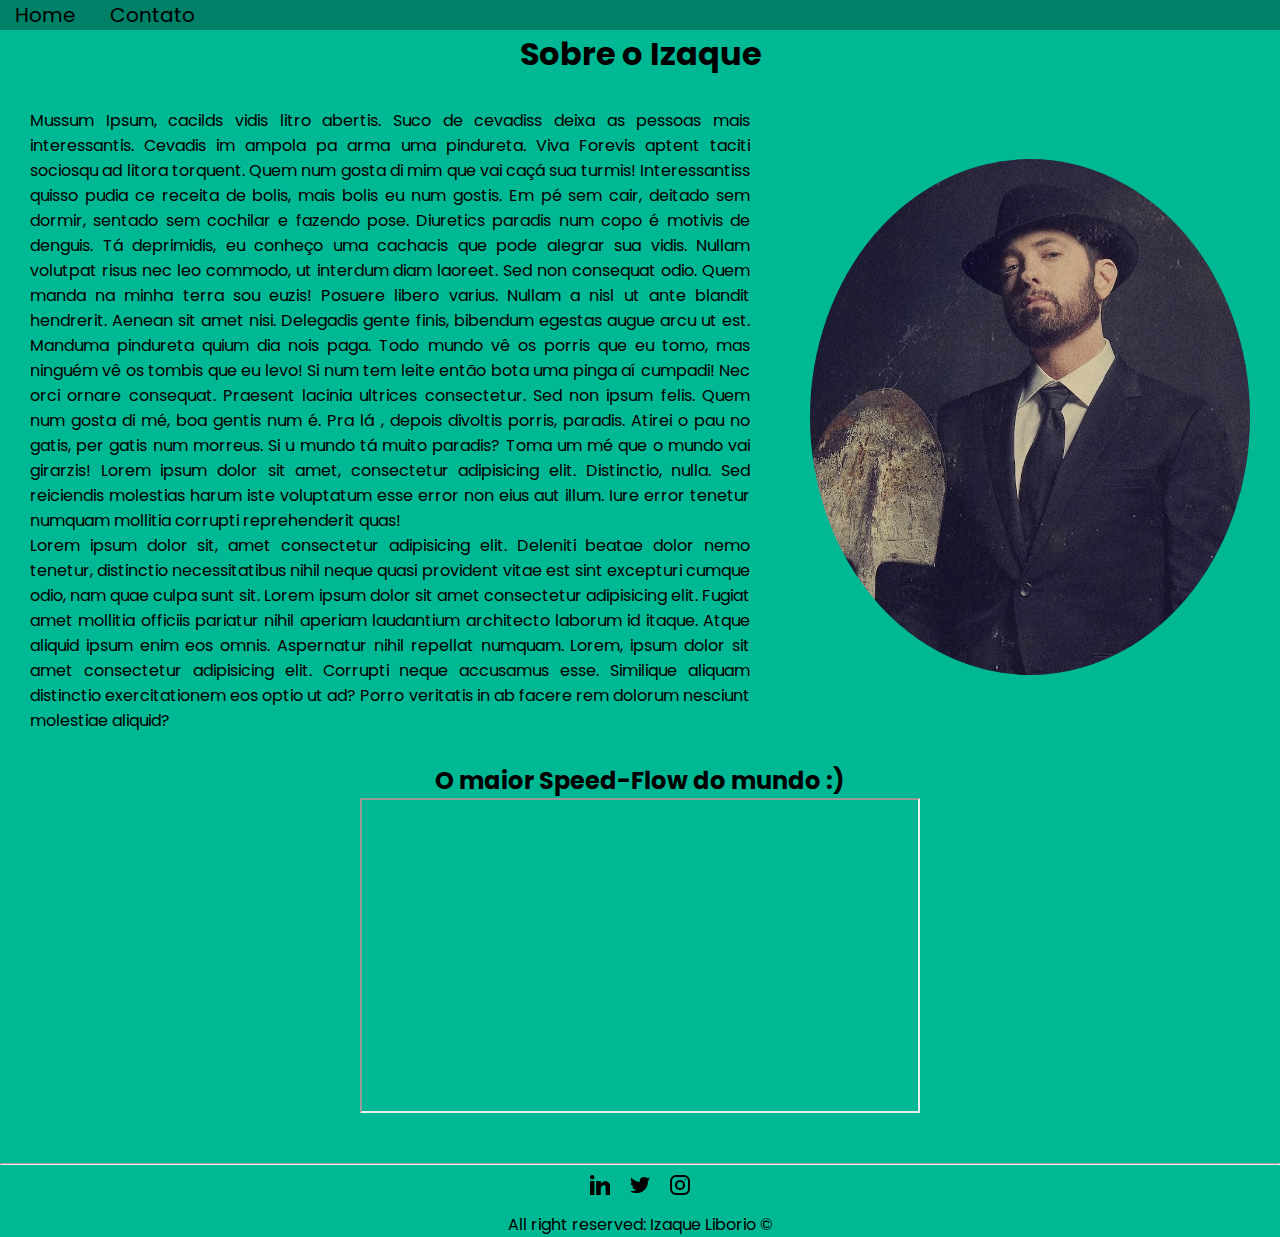
<file: index.html>
<!DOCTYPE html>
<html lang="pt-br">
<head> 
    <meta charset="UTF-8">
    <meta http-equiv="X-UA-Compatible" content="IE=edge">
    <meta name="viewport" content="width=device-width, initial-scale=1.0">
    <title>Meu Perfil</title>
    <link rel="stylesheet" href="assets/css/style.css">
  </head> 
<body>
    <div class="menu-style">
    <ul id="menu">
        <li>                    <!--o target="blank" faz com que abra uma nova aba após o clique no link-->
            <a href="index.html" target="blank">Home</a>
        </li>
        <li>
            <a href="Contato.html" target="blank">Contato</a>
        </li>
    </div>
    </ul>
    <h1 class="center">Sobre o Izaque</h1>  <!-- só pode ter 1 h1, pois caso contrario ira confunfir o navegador -->
    
    <div class="container">
        <div class="p-30">
            <p class="justify tamanho">Mussum Ipsum, cacilds vidis litro abertis. Suco de cevadiss deixa as pessoas mais interessantis. Cevadis im ampola pa arma uma pindureta. Viva Forevis aptent taciti sociosqu ad litora torquent. Quem num gosta di mim que vai caçá sua turmis!

                Interessantiss quisso pudia ce receita de bolis, mais bolis eu num gostis. Em pé sem cair, deitado sem dormir, sentado sem cochilar e fazendo pose. Diuretics paradis num copo é motivis de denguis. Tá deprimidis, eu conheço uma cachacis que pode alegrar sua vidis.
                
                Nullam volutpat risus nec leo commodo, ut interdum diam laoreet. Sed non consequat odio. Quem manda na minha terra sou euzis! Posuere libero varius. Nullam a nisl ut ante blandit hendrerit. Aenean sit amet nisi. Delegadis gente finis, bibendum egestas augue arcu ut est.
                    
                Manduma pindureta quium dia nois paga. Todo mundo vê os porris que eu tomo, mas ninguém vê os tombis que eu levo! Si num tem leite então bota uma pinga aí cumpadi! Nec orci ornare consequat. Praesent lacinia ultrices consectetur. Sed non ipsum felis.
                
                Quem num gosta di mé, boa gentis num é. Pra lá , depois divoltis porris, paradis. Atirei o pau no gatis, per gatis num morreus. Si u mundo tá muito paradis? Toma um mé que o mundo vai girarzis! Lorem ipsum dolor sit amet, consectetur adipisicing elit. Distinctio, nulla. Sed reiciendis molestias harum iste voluptatum esse error non eius aut illum. Iure error tenetur numquam mollitia corrupti reprehenderit quas!</p>
                <p class="justify">Lorem ipsum dolor sit, amet consectetur adipisicing elit. Deleniti beatae dolor nemo tenetur, distinctio necessitatibus nihil neque quasi provident vitae est sint excepturi cumque odio, nam quae culpa sunt sit. 
                    Lorem ipsum dolor sit amet consectetur adipisicing elit. Fugiat amet mollitia officiis pariatur nihil aperiam laudantium architecto laborum id itaque. Atque aliquid ipsum enim eos omnis. Aspernatur nihil repellat numquam.
                    Lorem, ipsum dolor sit amet consectetur adipisicing elit. Corrupti neque accusamus esse. Similique aliquam distinctio exercitationem eos optio ut ad? Porro veritatis in ab facere rem dolorum nesciunt molestiae aliquid?
                </p>
        </div>

        <div>
         <!-- Sempre colocar a extensão do arquivo para evitar erros-->
         <img class="br-50 wid p-30" src="assets/img/eminem.jpg" alt="Minha foto"> 
        </div>
        
     </div>
     
        <h2 class="center">O maior Speed-Flow do mundo :)</h2>
        <div class="container mb-50">
            <!-- O iframe significa que o trecho é um pedaço, ou uma incorporação de outra página existente na web-->
        <iframe 
        width="560"     
        height="315" 
        src="https://www.youtube.com/embed/XbGs_qK2PQA?controls=0&amp;start=265" title="YouTube video player" 
        frameborder="10" 
        allow="accelerometer; autoplay; clipboard-write; encrypted-media; gyroscope; picture-in-picture" 
        allowfullscreen></iframe>
        </div>
        <hr> <!--separa as sessões com uma linha-->
        <footer>
            <div class="container">
                <a href="https://www.linkedin.com" target="blank">
                    <img class="tm-social-icon" src="assets/img/linkedin.png" alt="Linkedin logo">
                </a>

                <a href="https://twitter.com" target="blank">
                    <img class="tm-social-icon" src="assets/img/twitter.png" alt="Twitter logo">
                </a>
                
                <a href="https://instagram.com" target="blank">
                    <img class="tm-social-icon" src="assets/img/instagram.png" alt="Instagram logo">
                </a>
                
            </div>
            <p class="center"> 
                All right reserved: Izaque Liborio &copy <!--o &copy faz com que se gere o simbulo de copyright-->
            </p>
            
        </footer>
        
</body>
</html>
</file>
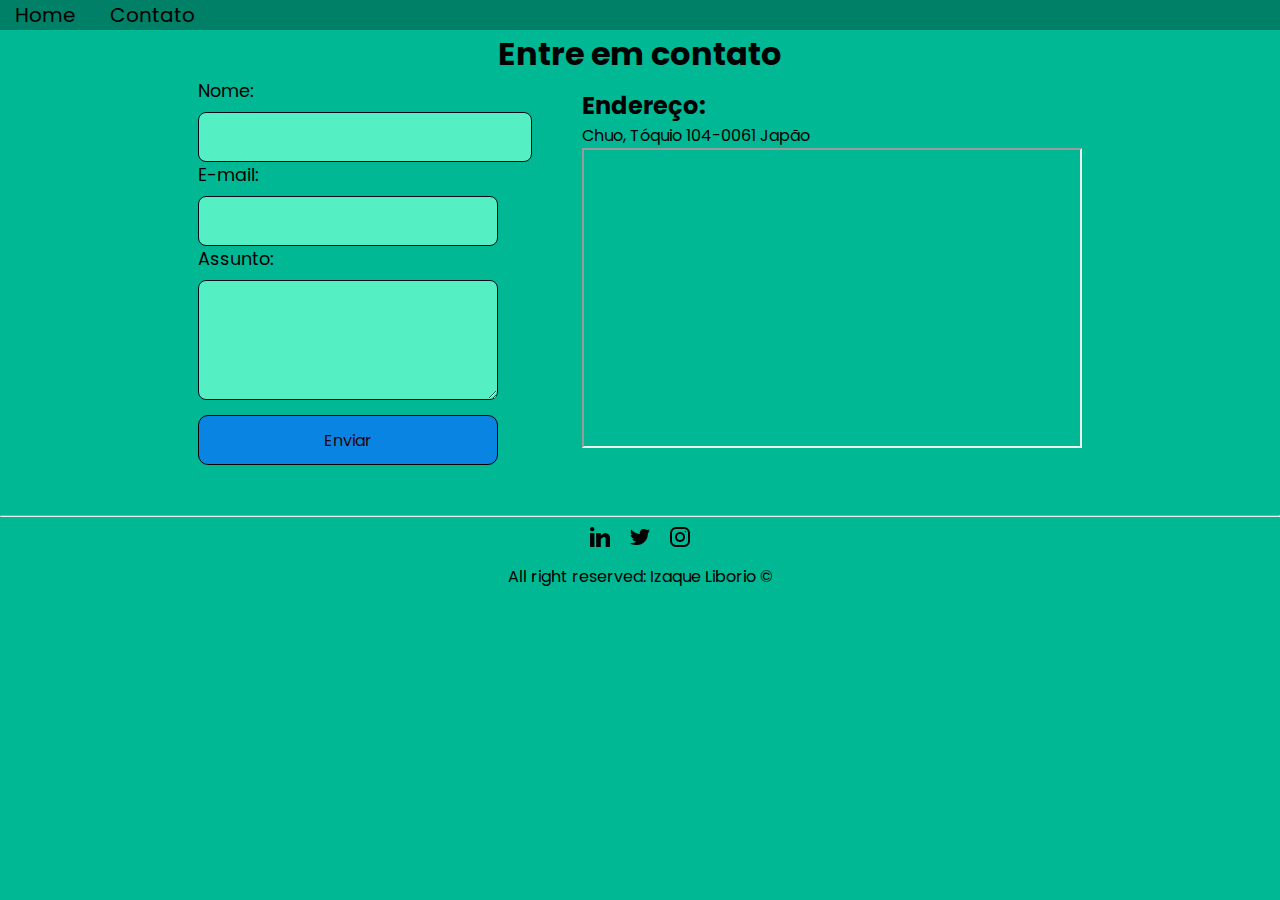
<file: Contato.html>
<!DOCTYPE html>
<html lang="pt-br">
<head>
    <meta charset="UTF-8">
    <meta http-equiv="X-UA-Compatible" content="IE=edge">
    <meta name="viewport" content="width=device-width, initial-scale=1.0">
    <title>Contato</title>
    <link rel="stylesheet" href="assets/css/style.css">
</head>
<body>
    <div class="menu-style">
        <ul id="menu">
            <li>                    <!--o target="blank" faz com que abra uma nova aba após o clique no link-->
                <a href="index.html" target="blank">Home</a>
            </li>
            <li>
                <a href="Contato.html" target="blank">Contato</a>
            </li>

        </ul>
    </div>
    <h1 class="center">Entre em contato</h1>

    <div class="container mb-50">
        
        <div class="form-title-text-style">
            <form action="">  
                <label for="nome">Nome:</label> <br>
                <input class="form-box-style" type="text" id="nome" onkeyup='validaNome()'> <!--For se referencia ao id passado em input, então tem que ser igual-->
                <div id='txtNome'></div>
                <p>
                <label for="email">E-mail:</label> <br>
                <input class="form-box-style-email" type="email" id="email" onkeyup='validaEmail()'>
                <div id='txtEmail'></div>
                <p>
                <label  for="assunto">Assunto:</label> <br>
                <textarea class="form-msg-style" name="assunto" id="assunto" cols="60" rows="10" onkeyup="validaAssunto()"></textarea>
                <div id='txtAssunto'></div>
                
                <button onclick="enviar()" class="botao-style">Enviar</button>
            </form>
        </div>

        <div class="ml-50">
            <h2>Endereço:</h2>

            <p>Chuo, Tóquio 104-0061 Japão</p>

            <iframe  src="https://www.google.com/maps/embed?pb=!1m18!1m12!1m3!1d12965.195325404151!2d139.7567843266073!3d35.669643215289405!2m3!1f0!2f0!3f0!3m2!1i1024!2i768!4f13.1!3m3!1m2!1s0x60188be701836fbb%3A0x604685b30ba99851!2zR2luemEsIENodW8sIFTDs3F1aW8gMTA0LTAwNjEsIEphcMOjbw!5e0!3m2!1spt-BR!2sbr!4v1618588578090!5m2!1spt-BR!2sbr" width="500" height="300" style="border:10;" allowfullscreen="" loading="lazy" onmousemove="mapaZoom()" onmouseout="mapaNormal()" id='mapa'></iframe>
        </div>

    </div>

    <hr> <!--separa as sessões com uma linha-->
        <footer>
            <div class="container">
                <a href="https://www.linkedin.com" target="blank">
                    <img class="tm-social-icon" src="assets/img/linkedin.png" alt="Linkedin logo">
                </a>

                <a href="https://twitter.com" target="blank">
                    <img class="tm-social-icon" src="assets/img/twitter.png" alt="Twitter logo">
                </a>
                
                <a href="https://instagram.com" target="blank">
                    <img class="tm-social-icon" src="assets/img/instagram.png" alt="Instagram logo">
                </a>
             </div>
            <p class="center"> 
                All right reserved: Izaque Liborio &copy <!--o &copy faz com que se gere o simbulo de copyright-->
            </p>
            
        </footer>   
    
        <script src="assets/js/script.js"></script>
    
</body>
</html>
</file>
<file: assets/css/style.css>
/*estilos da página index.html*/
@import url('https://fonts.googleapis.com/css2?family=Poppins:wght@200;300&display=swap');

/*reseta o padrão de fonte do navegador e coloca a estabelecida por mim*/
*{
    margin: 0;
    padding: 0;
    
    box-sizing: border-box;
    font-family: "Poppins", sans-serif;
}

/*define a cor do fundo da body, ou seja de toda a pagina*/
body {
    background:#00b894;
}
.center {
    text-align: center;
}

/*define a cor dos nomes dos formularios, nome, E-mail, Assunto*/
.form-title-text-style{
    font-size: 1.1rem;
    font-weight: 400;
    color: #000000;
    
}

.menu-style {
    background: #00352a6c;
    height: 30px;
}

.form-box-style-email {
    background: #55efc4; /*cor do fundo da caixinha de digitação*/
    width: 300px;
    height: 50px;
    padding: 0 0.5rem; /* ao digitar o texto não fica grudado com a borda da caixinha*/
    margin-top: 0.5rem;
    outline: none;
    color: rgb(34, 10, 10); 
    font-size: 1rem;
    border: 1px solid #040B18;
    border-radius: 8px; /*para arredondar as bordas dos formulários*/
}

.form-box-style {
    background: #55efc4; /*cor do fundo da caixinha de digitação*/
    width: 300px;
    height: 50px;
    padding: 0 0.5rem; /* ao digitar o texto não fica grudado com a borda da caixinha*/
    margin-top: 0.5rem;
    outline: none;
    color: rgb(34, 10, 10); 
    font-size: 1rem;
    border: 1px solid #040B18;
    border-radius: 8px; /*para arredondar as bordas dos formulários*/
}
.form-msg-style {
    background: #55efc4; 
    width: 300px;
    height: 120px;
    padding: 0 0.5rem; 
    margin-top: 0.5rem;
    outline: none;
    color: rgba(34, 34, 34); 
    font-size: 1rem;
    border: 1px solid #040B18;
    border-radius: 8px; 
}

.botao-style {
    background: #0984e3; 
    width: 300px;
    height: 50px;
    padding: 0 0.5rem; 
    margin-top: 0.5rem;
    outline: none;
    color: rgb(37, 6, 6); 
    font-size: 1rem;
    border: 1px solid #000000;
    border-radius: 10px; 
    transition: all .3s ease-in-out;
}
.botao-style:hover{
    background: #6755f1;
    
}
.container {
    display: flex;
    flex-flow: row;  /*caso use o row wrap ele ira quebrar uma linha para baixo e não alinhara os itens de lado*/
    justify-content: center;
    align-items: center; /*alinha os itens no centro*/
}

#menu li {
display: inline;
padding: 15px;
}

#menu li a {
    text-decoration: none;
    color: black;
    font-size: 20px;
}

#menu li a:hover {
    color: grey;
}

.p-30 {
    padding: 30px;

}

.br-50 {
    border-radius: 60%;
    
}

.wid {
    width: 500px;
}

.tm-social-icon {
    width: 40px;
    height: 40px;
    padding: 10px;
}

.mb-50 {
    margin-bottom: 50px;
}

.justify {
    text-align: justify;
}

/*estilos da página contato.html*/
.ml-50 {
 margin-left: 50px;   
}
</file>
